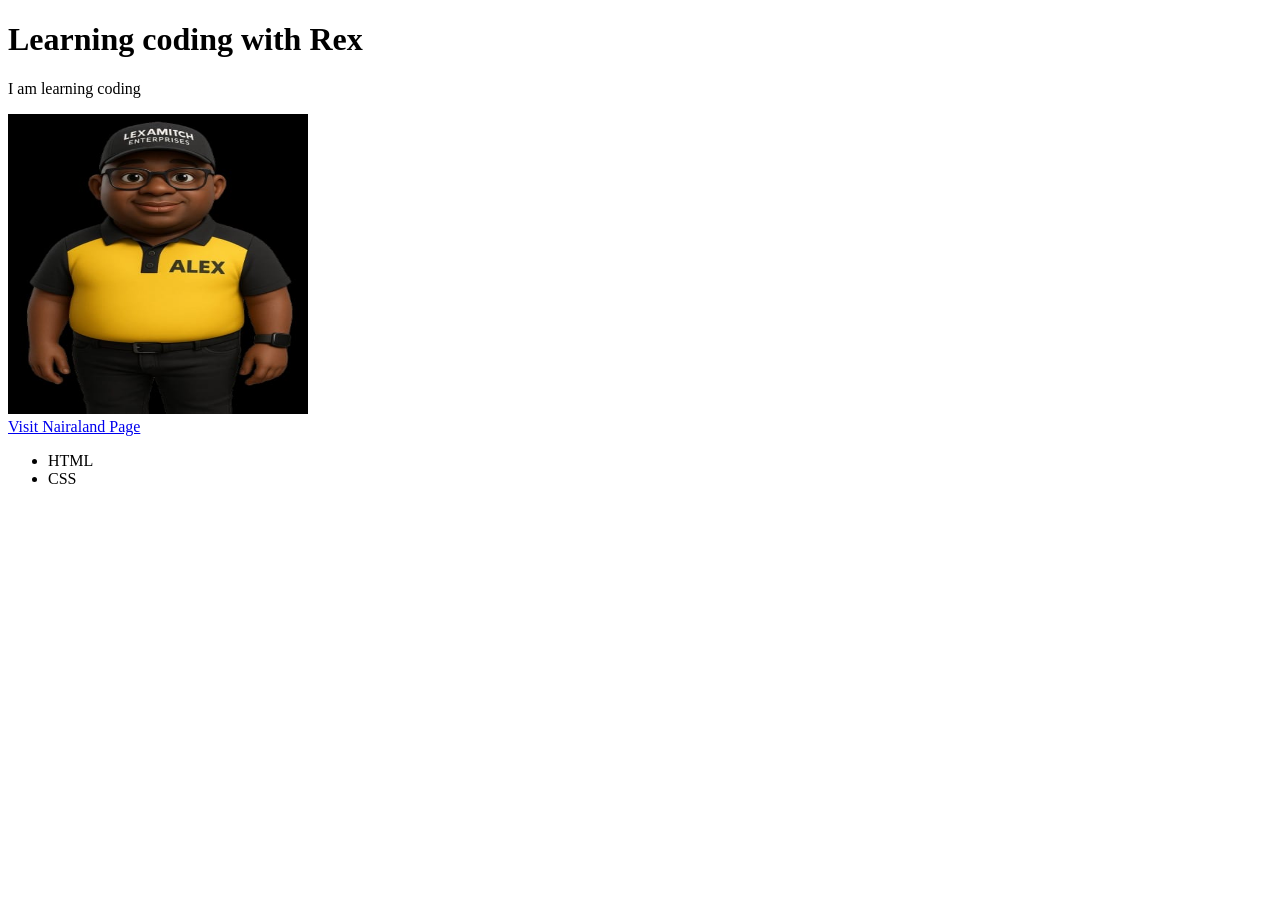
<file: CODES/HTML/index2.html>
<!DOCTYPE html>
<html lang="en">
<head>
    <meta charset="UTF-8">
    <meta name="viewport" content="width=device-width, initial-scale=1.0">
    <title>Welcome To Lex's Digital World!</title>
</head>
<body>
    <h1>Learning coding with Rex</h1>

    <p>I am learning coding</p>

    <img src="../images/Lex-image.png" alt="Lex AI" width="300" height="300">
<br/>
    <a href="https://www.nairaland.com/8637424/sporting-lisbon-vs-arsenal-ucl/4#139027243" target="_blank">Visit Nairaland Page</a>

    <ul>
      <li>HTML</li>
      <li>CSS</li>
    </ul>
  </body>
</body>
</html>
</file>
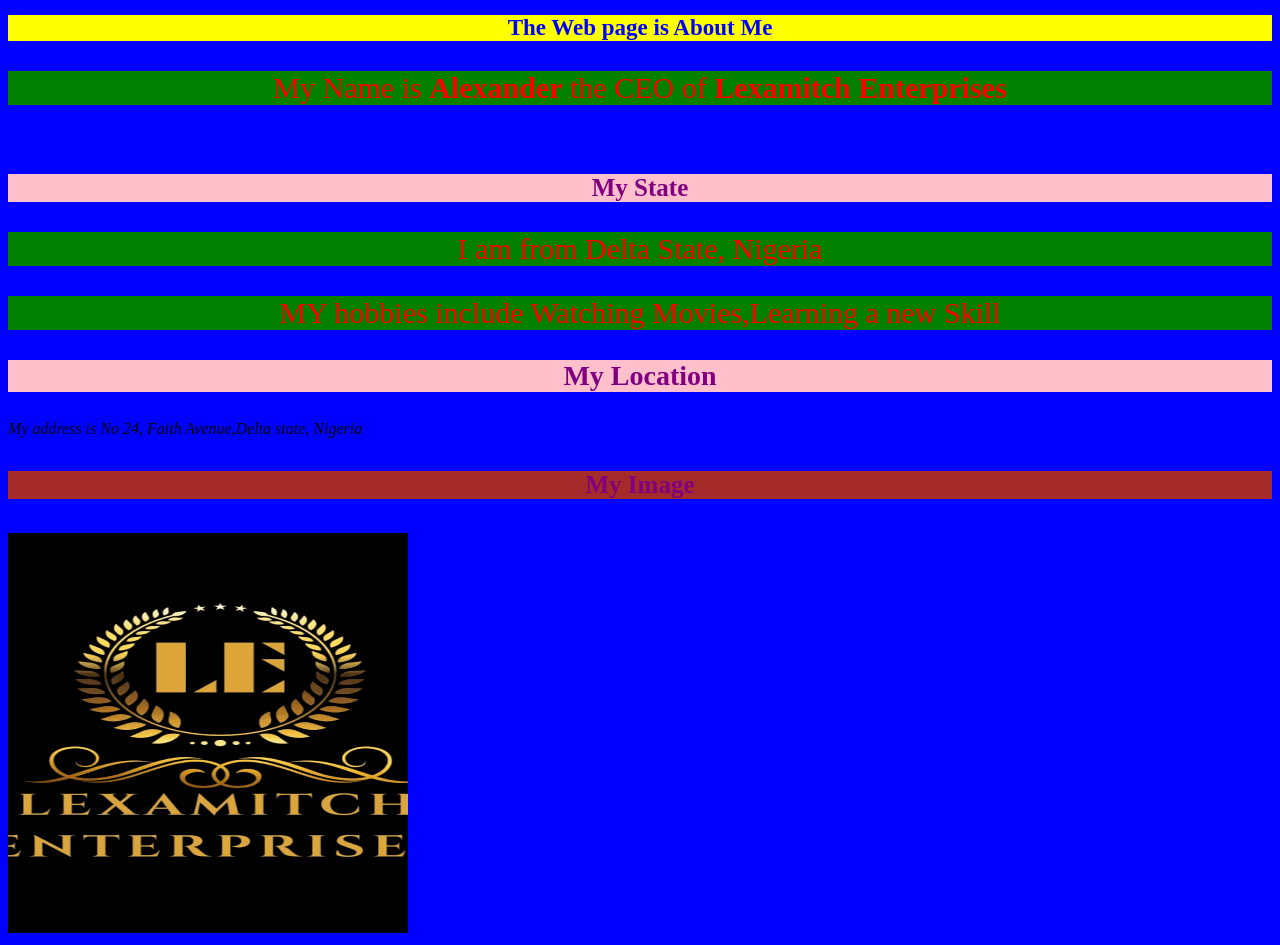
<file: CODES/Projects/project1.html>
<!--  Build a simple page about yourself
Add <html>, <head>, <body>
Add headings (<h1> - <h3>)
Add paragraphs (<p>)
Add one image (<img>)
Add one link (<a>) -->
<!--The mistake i made was putting the link in the wrong place that is the body
instead of the head-->
<!DOCTYPE html>
<html lang="en">
<head>
    <meta charset="UTF-8">
    <meta name="viewport" content="width=device-width, initial-scale=1.0">
    <meta name="author" content="Alex">
    <title>Lex's page</title>
    <link rel="stylesheet" href="../CSS/style1.css">

</head>
<body>
    <h1>The Web page is About Me</h1>
    <p>My Name is <strong>Alexander</strong> the CEO of <strong>Lexamitch Enterprises</strong></p><br/>
    <h2>My State</h2>
    <p>I am  from Delta State, Nigeria</p>
    <p>MY hobbies include Watching Movies,Learning a new Skill</p>
    <h3>My Location</h3>
    <address>My address is No 24, Faith Avenue,Delta state, Nigeria</address>
    <h4>My Image</h4>
    <img src="../images/lexamitch_logo_motion.gif" alt="My Image" width="400" height="400">
    <link rel="stylesheet" href="../CSS/style1.css">
</body>
</file>
<file: CODES/CSS/style1.css>
body {
    background-color:blue;
}

h1{
    background-color: Yellow;
    color: Blue;
    text-align: center;
    font-family: newtimes-roman;
    font-size: 23px;
}

p{ background-color: green;
    color: red;
    text-align: center;
    font-family: newtimes-roman;
    font-size: 30px;

}

h2{ background-color: pink;
    color: purple;
    text-align: center;
    font-family: newtimes-roman;
    font-size: 25px;

}
h3 { background-color: pink;
    color: purple;
    text-align: center;
    font-family: newtimes-roman;
    font-size: 28px;
}

h4 { background-color: brown;
    color: purple;
    text-align: center;
    font-family: newtimes-roman;
    font-size: 25px;
}
</file>
